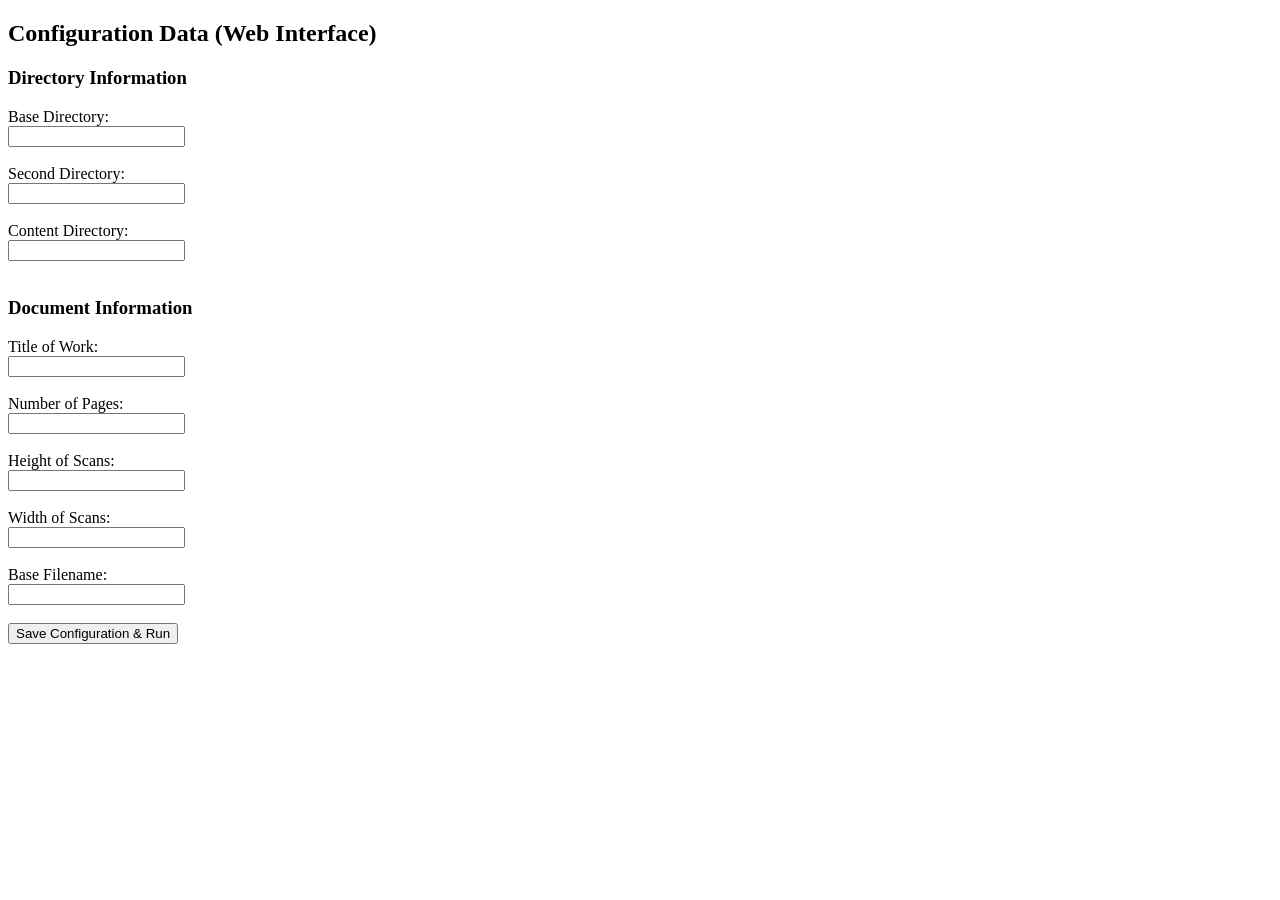
<file: WebForm/configForm.html>
<!DOCTYPE html>
<html lang="en">
<head>
    <meta charset="UTF-8">
    <title>Web Config Generator</title>
</head>
<body>
    <h2>Configuration Data (Web Interface)</h2>
    <form action="update.php" method="POST">
        <h3>Directory Information</h3>
        <label>Base Directory:</label><br>
        <input type="text" name="base_dir" required><br><br>

        <label>Second Directory:</label><br>
        <input type="text" name="second_dir" required><br><br>

        <label>Content Directory:</label><br>
        <input type="text" name="content_dir" required><br><br>

        <h3>Document Information</h3>
        <label>Title of Work:</label><br>
        <input type="text" name="title" required><br><br>

        <label>Number of Pages:</label><br>
        <input type="number" name="pages" required><br><br>

        <label>Height of Scans:</label><br>
        <input type="number" name="height" required><br><br>

        <label>Width of Scans:</label><br>
        <input type="number" name="width" required><br><br>

        <label>Base Filename:</label><br>
        <input type="text" name="base" required><br><br>

        <button type="submit">Save Configuration & Run</button>
    </form>
</body>
</html>
</file>
